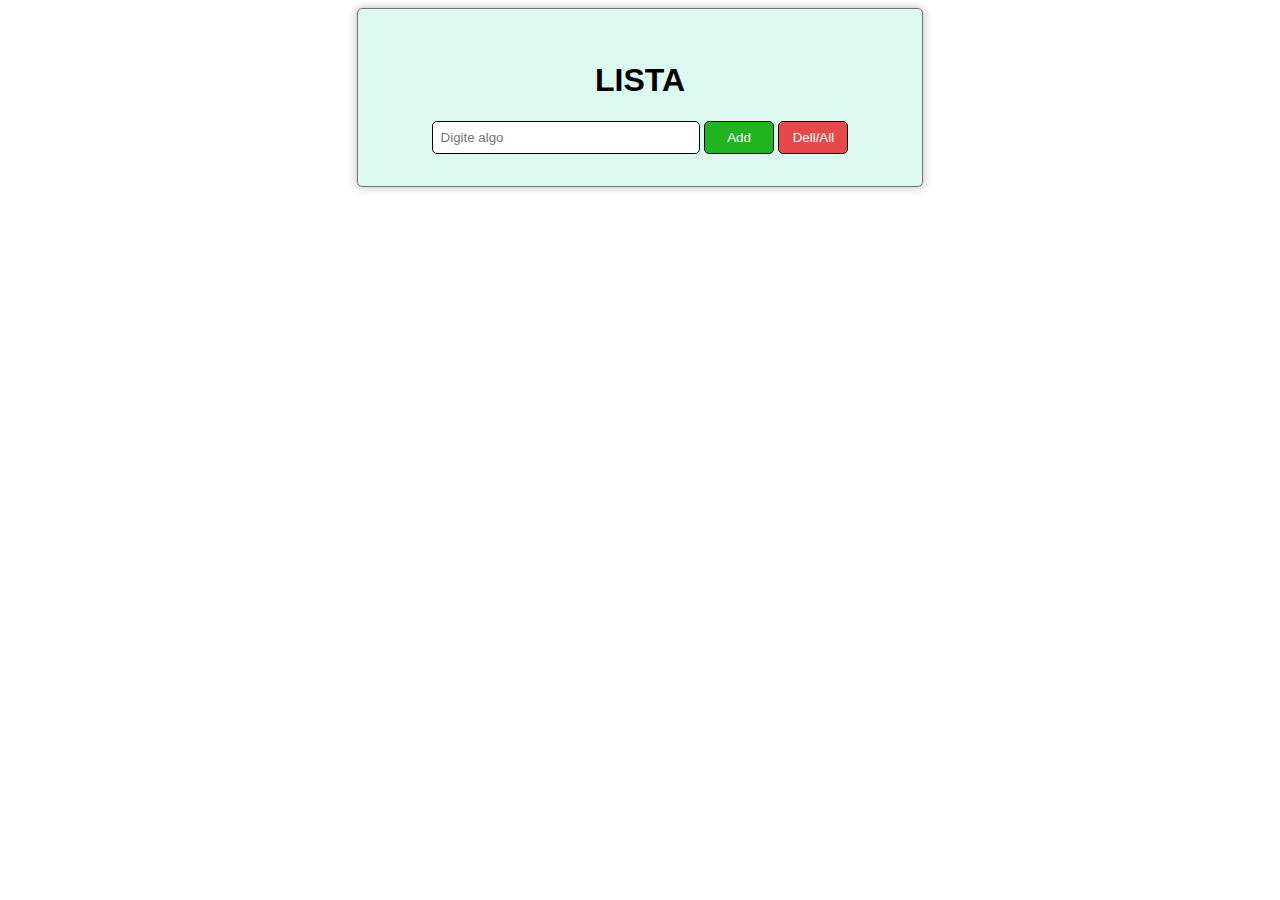
<file: index.html>
<!DOCTYPE html>
<html lang="pt-br">
<head>
    <meta charset="UTF-8">
    <meta name="viewport" content="width=device-width, initial-scale=1.0">
    <title>Document</title>
    <link rel="stylesheet" href="style.css">
</head>
<body>
    <div id="Main">
        <div class="Header">
            <h1 class="Text">LISTA</h1>
        </div>
        <div id="event_lista">
            <div class="events">
                <input id="Val-text" type="text" placeholder="Digite algo">
                <button type="button" id="Btn-Add">Add</button>
                <button type="button" id="Btn-Dell">Dell/All</button>
            </div>
            <div id="lista">
            </div>
        </div>
    </div>
    <script src="main.js"></script>
</body>
</html>
</file>
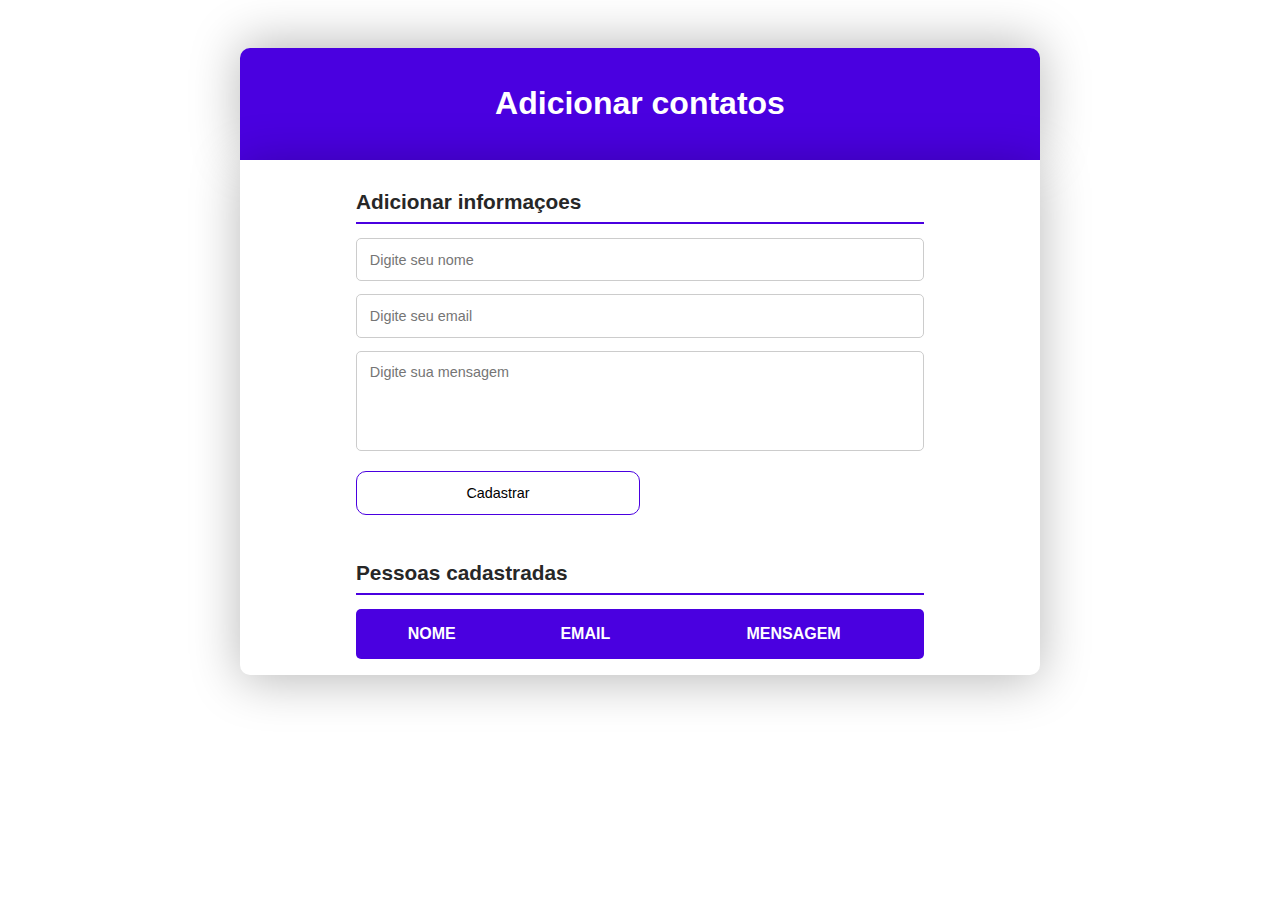
<file: contatos/index.html>
<!DOCTYPE html>
<html lang="pt-br">

<head>
    <meta charset="UTF-8">
    <meta name="viewport" content="width=device-width, initial-scale=1.0">
    <title>Document</title>
    <link rel="stylesheet" href="style.css">
</head>

<body>
    <header>
        <h1>Adicionar contatos</h1>
    </header>

    <main>
        <div class="Formulario">
            <h1>Adicionar informaçoes</h1>
            <div class="inputs">
                <input id="name" type="text" placeholder="Digite seu nome">
                <input id="email" type="text" placeholder="Digite seu email">
                <textarea id="msg_text" placeholder="Digite sua mensagem"></textarea>

                <button id="enviar">Cadastrar</button>
            </div>
        </div>
        <div class="tables">
            <h1>Pessoas cadastradas</h1>
            <table id="labels">
                <tr>
                    <th id="start">NOME</th>
                    <th>EMAIL</th>
                    <th id="end">MENSAGEM</th>
                </tr>
            </table>
        </div>
    </main>

    <script src="main.js"></script>
</body>

</html>
</file>
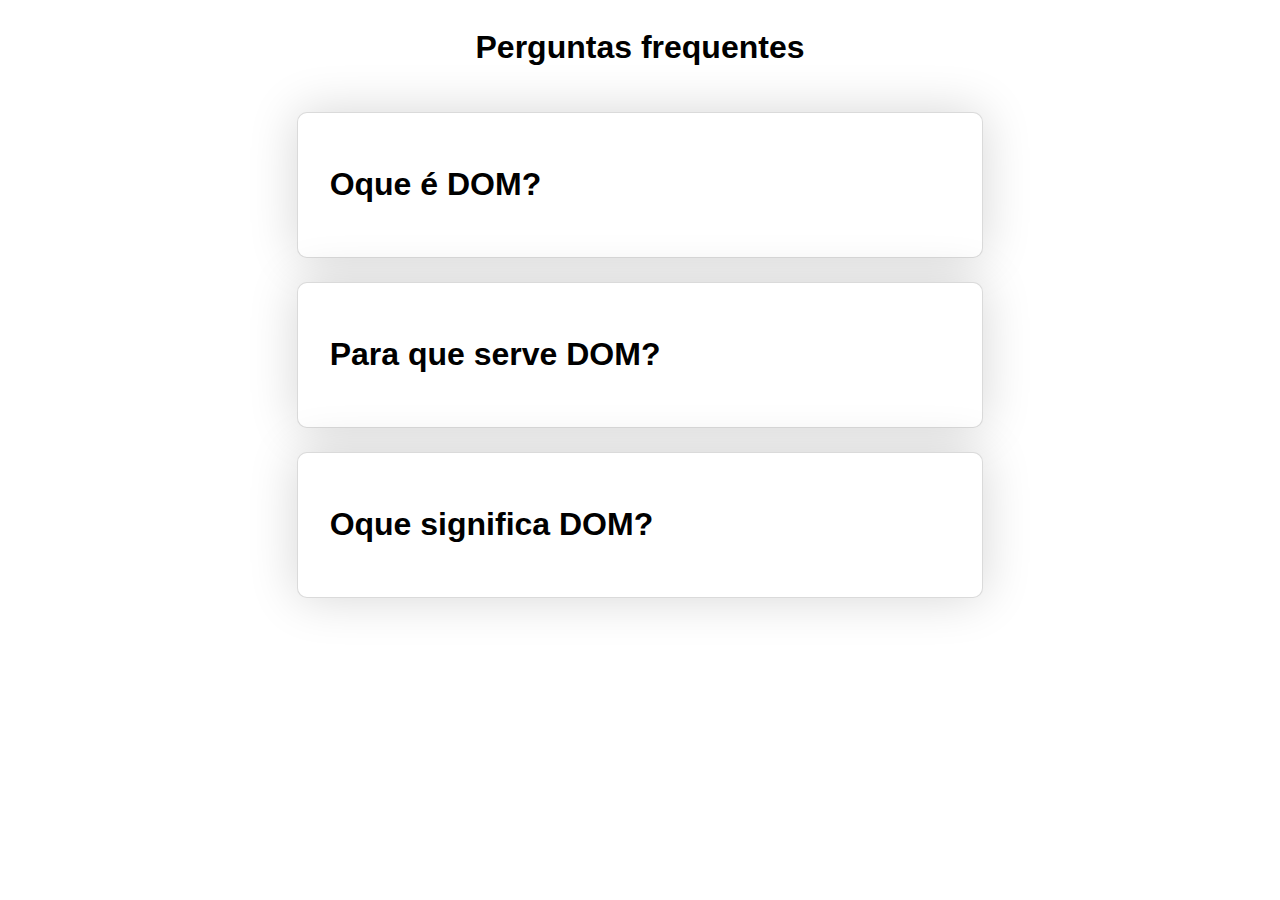
<file: Faqs/index.html>
<!DOCTYPE html>
<html lang="pt-br">
<head>
    <meta charset="UTF-8">
    <meta name="viewport" content="width=device-width, initial-scale=1.0">
    <title>Document</title>
    <link rel="stylesheet" href="style.css">
</head>
<body>
    <div class="main">
        <h1>Perguntas frequentes</h1>
        <div class="faqs desativ">
            <h1>Oque é DOM?</h1>
            <p>Lorem ipsum dolor sit amet, consectetur adipisicing elit. Deserunt et porro ducimus odit,</p>
        </div>
        <div class="faqs desativ">
            <h1>Para que serve DOM?</h1>
            <p>Lorem ipsum dolor sit amet, consectetur adipisicing elit. Deserunt et porro ducimus odit,</p>
        </div>
        <div class="faqs desativ">
            <h1>Oque significa DOM?</h1>
            <p>Lorem ipsum dolor sit amet, consectetur adipisicing elit. Deserunt et porro ducimus odit,</p>
        </div>
    </div>

    <script src="main.js"></script>
</body>
</html>
</file>
<file: style.css>
* {
    font-family: 'Segoe UI', Tahoma, Geneva, Verdana, sans-serif;
}

#Main {
    margin: 0 auto;
    width: 500px;
    text-align: center;
    border: 1px solid rgb(119, 119, 119);
    border-radius: 5px;
    box-shadow: 0px 0px 10px rgba(0, 0, 0, 0.295);
    background-color: rgb(220, 248, 239);
    padding: 2rem;
}

.events input {
    padding: 0.5rem;
    width: 250px;
    border-radius: 5px;
    border: 1px solid black;
}

.events button {
    padding: 0.5rem;
    width: 70px;
    border-radius: 5px;
    border: 1px solid black;
    background-color: rgb(230, 73, 73);
    color: white;
    transition: 500ms;
}

#Btn-Add {
    background-color: rgb(32, 180, 32);
}

#Btn-Add:hover {
    cursor: pointer;
    background-color: rgb(25, 168, 25);
}

.events button:hover {
    background-color: red;
    cursor: pointer;
}

.div_list {
    padding: 0;
    width: 500px;
    display: flex;
    flex-direction: row;
    justify-content: space-between;
    align-items: center;
    height: 50px;
    margin-top: 5px;
}

.div_list button {
    background-color: rgb(216, 45, 45);
    width: 70px;
    color: white;
    border: 1px solid black;
    border-left: none;
    height: 100%;
    border-bottom-right-radius: 5px;
    border-top-right-radius: 5px;
    font-size: 2rem;
}

.div_list button:hover {
    transition: 500ms;
    cursor: pointer;
    background-color: red;
}

.div_list p {
    border: 1px solid black;
    width: 100%;
    height: 75%;
    text-align: start;
    padding-top: 10px;
    padding-left: 2rem;
    border-bottom-left-radius: 5px;
    border-top-left-radius: 5px;
}
</file>
<file: contatos/style.css>
* {
    font-family: 'Segoe UI', Tahoma, Geneva, Verdana, sans-serif;
    box-sizing: border-box;
}

body {
    margin: 0 auto;
    display: flex;
    flex-direction: column;
    align-items: center;
    min-height: 100vh;
    padding: 1rem;
}

header {
    margin-top: 2rem;
    width: 90%;
    max-width: 800px;
    text-align: center;
    background-color: #4a00e0;
    color: white !important;
    border-top-left-radius: 10px;
    border-top-right-radius: 10px;
    box-shadow: 0px -5px 50px rgba(0, 0, 0, 0.281);
    padding: 1rem;
}

main {
    width: 90%;
    max-width: 800px;
    text-align: center;
    background-color: white;
    box-shadow: 0px 5px 50px rgba(0, 0, 0, 0.281);
    border-bottom-left-radius: 10px;
    color: rgb(14, 14, 14);
    border-bottom-right-radius: 10px;
    display: flex;
    flex-direction: column;
    align-items: center;
}

.Formulario {
    display: flex;
    flex-direction: column;
    width: 75%;
    padding: 1rem;
}

.Formulario h1 {
    font-size: 1.3rem;
    color: rgb(39, 39, 39);
    text-align: start;
    margin-left: 0;
    border-bottom: 2px solid #4a00e0;
    width: 100%;
    padding-bottom: 0.5rem;
}

.inputs {
    display: flex;
    flex-direction: column;
    gap: 0.8rem;
}

.inputs input {
    width: 100%;
    margin-left: 0;
    padding: 0.8rem;
    border-radius: 5px;
    border: 1px solid #ccc;
    font-size: 0.9rem;
}

.inputs input:focus {
    outline: none;
    border: 2px solid #4a00e0;
}

.inputs textarea {
    width: 100%;
    height: 100px;
    margin-left: 0;
    padding: 0.8rem;
    border-radius: 5px;
    border: 1px solid #ccc;
    font-size: 0.9rem;
    resize: none;
}

.inputs textarea:focus {
    outline: none;
    border: 2px solid #4a00e0;
}

.inputs button {
    width: 50%;
    padding: 0.8rem;
    border-radius: 10px;
    border: 1px solid #4a00e0;
    margin-top: 0.5rem;
    margin-left: 0;
    background: none;
    font-size: 0.9rem;
    transition: 250ms;
    cursor: pointer;
}

.inputs button:hover {
    background-color: #4a00e0;
    color: white;
}

.tables {
    width: 75%;
    padding: 1rem;
    overflow-x: auto;
}

.tables h1 {
    font-size: 1.3rem;
    color: rgb(39, 39, 39);
    text-align: start;
    width: 100%;
    margin-left: 0;
    border-bottom: 2px solid #4a00e0;
    padding-bottom: 0.5rem;
}

table {
    width: 100%;
    border-collapse: collapse;
}

tr {
    display: table-row;
    width: 100%;
}

th {
    background-color: #4a00e0;
    padding: 1rem 0.5rem;
    color: white;
    font-size: 1rem;
    text-align: center;
}

td {
    padding: 1rem 0.5rem;
    color: rgb(39, 39, 39);
    font-size: 1rem;
    text-align: center;
    background-color: #f8f9fa;
    border-bottom: 1px solid #ddd;
}

#start {
    border-top-left-radius: 5px;
    border-bottom-left-radius: 5px;
}

#end {
    border-top-right-radius: 5px;
    border-bottom-right-radius: 5px;
}
</file>
<file: Faqs/style.css>
* {
    font-family: 'Segoe UI', Tahoma, Geneva, Verdana, sans-serif;
}

.main {
    display: flex;
    flex-direction: column;
    align-items: center;
    gap: 1.5rem;
}

.faqs {
    border: 1px solid rgba(0, 0, 0, 0.144);
    box-shadow: 0px 0px 50px rgba(0, 0, 0, 0.164);
    padding: 2rem;
    border-radius: 10px;
    background-color: white;
    cursor: pointer;
}

.desativ {
    height: 80px;
}

.desativ p {
    opacity: 0;
}

.activ {
    height: 150px;
}

.activ p {
    opacity: 1;
}
</file>
